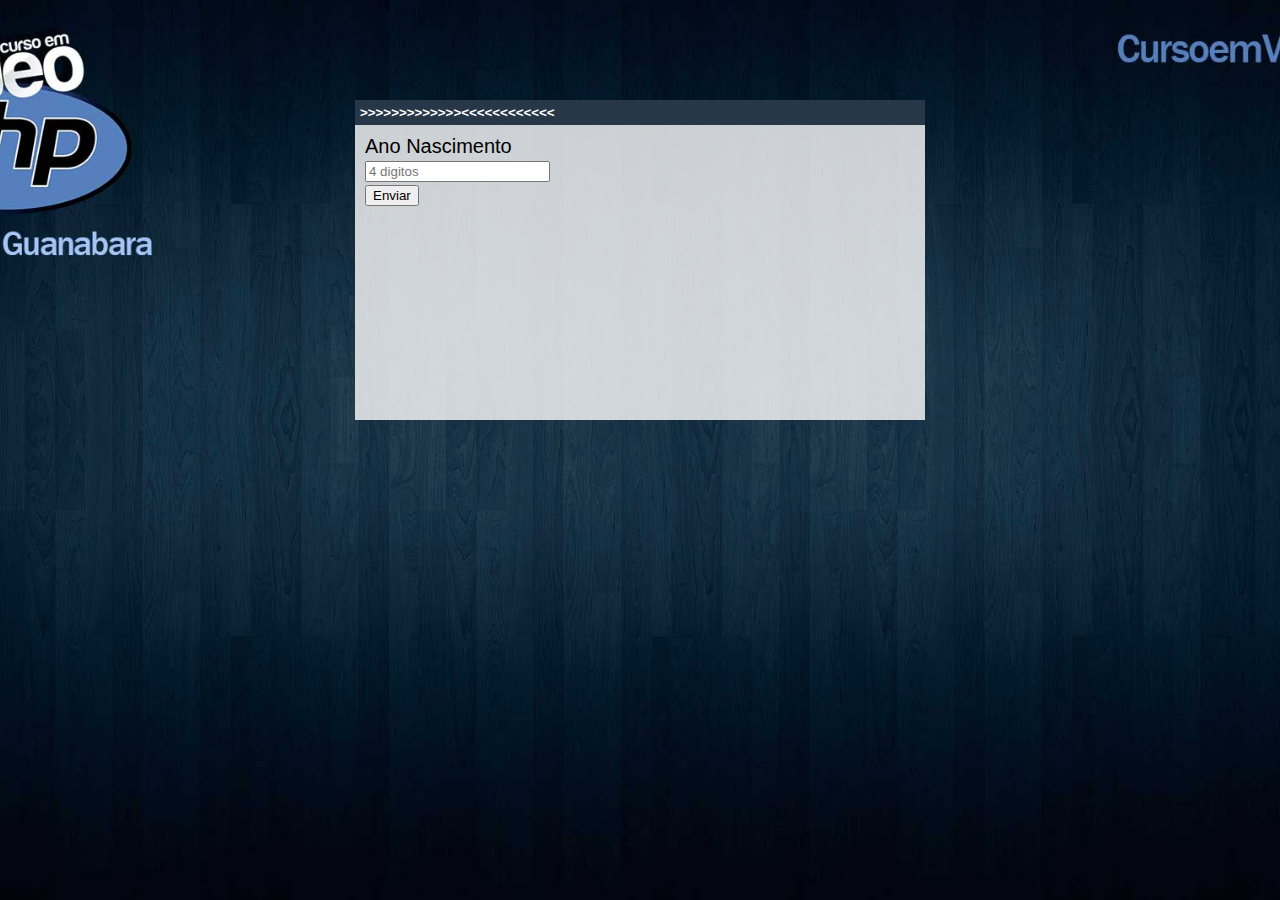
<file: if/index.html>
<!DOCTYPE html>
<html lang="pt">

<head>
    <link rel="stylesheet" href="../_css/estilo.css" />
    <meta charset="UTF-8">
    <!--codificacao de caracteres especiais-->
    <meta http-equiv="X-UA-Compatible" content="IE=edge">
    <meta name="viewport" content="width=device-width, initial-scale=1.0">
    <!-- portabilidade para mobile-->
    <meta name="author" content="Ana Paula Aguiar">
    <!--autor da pagina-->
    <meta name="description" content="Curso PHP">
    <!-- descricao da pagina importante para motores de busca-->
    <meta name="robots" content="index, follow">
    <!-- para conversar como robo de busca-->
    <title>Curso de php - Estrutura IF </title>
</head>

<body>
    <div>
        <form action="dadosVoto.php" method="get">
            <label for="iano"> Ano Nascimento </label><br>
            <input type="number" name="ano" id="iano" placeholder="4 digitos"> <br>
            <input type="submit" value="Enviar">
        </form>
    </div>
</body>

</html>
</file>
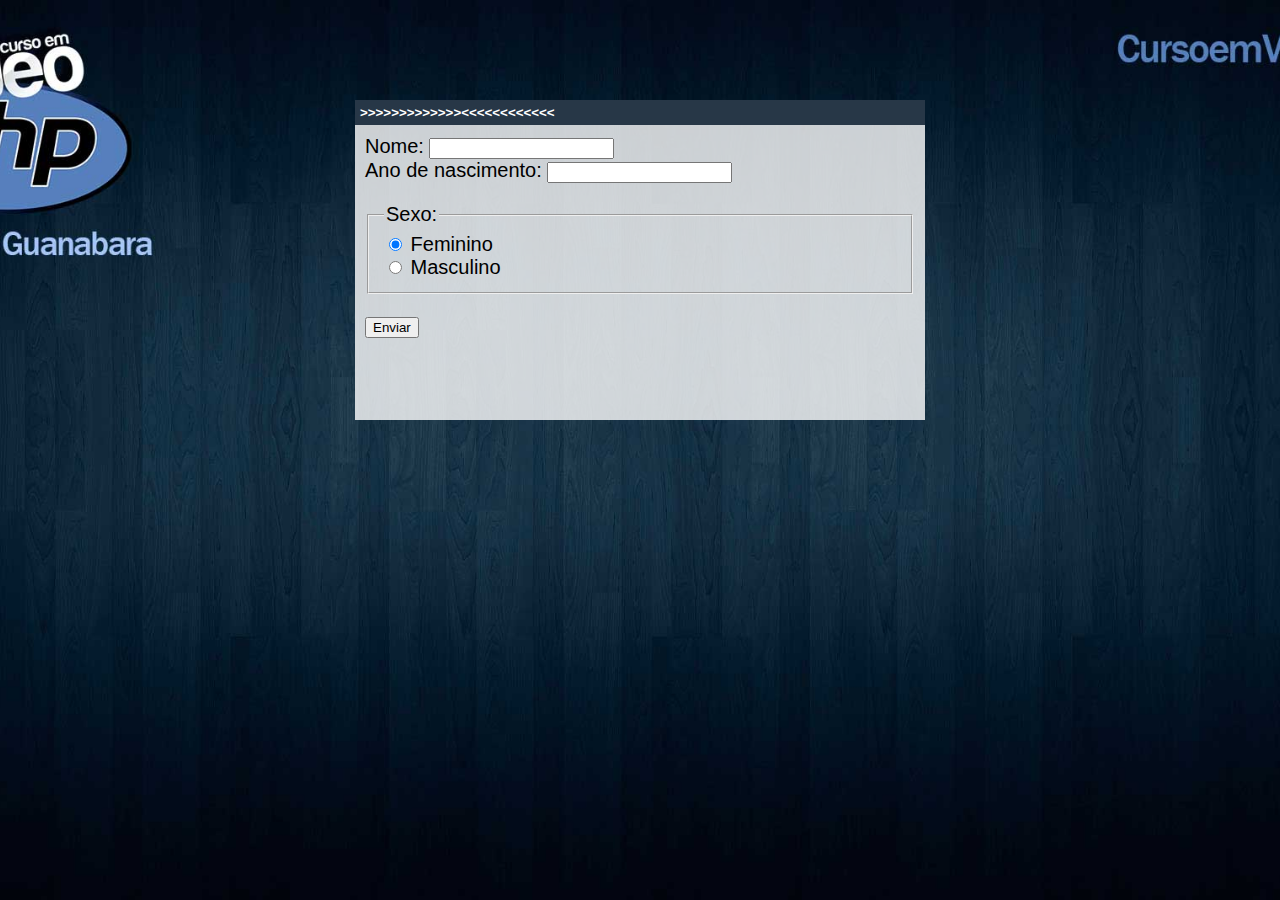
<file: form/formulario.html>
<!DOCTYPE html>
<html lang="pt">

<head>
    <link rel="stylesheet" href="../_css/estilo.css" />
    <meta charset="UTF-8">
    <!--codificacao de caracteres especiais-->
    <meta http-equiv="X-UA-Compatible" content="IE=edge">
    <meta name="viewport" content="width=device-width, initial-scale=1.0">
    <!-- portabilidade para mobile-->
    <meta name="author" content="Ana Paula Aguiar">
    <!--autor da pagina-->
    <meta name="description" content="Curso PHP">
    <!-- descricao da pagina importante para motores de busca-->
    <meta name="robots" content="formulario, follow">
    <!-- para conversar como robo de busca-->
    <title>Curso de PHP - formularios </title>
</head>

<body>
    <div>
        <form method="post" action="dados.php">
            Nome: <input type="text" name="name"><br> Ano de nascimento: <input type="number" name="year"><br>
            <p>
                <fieldset>
                    <legend>Sexo:</legend>
                    <input type="radio" name="sexo" id="fem" value="mulher" checked>
                    <label for="fem">Feminino</label><br>
                    <input type="radio" name="sexo" id="masc" value="homem">
                    <label for="masc">Masculino</label>
                </fieldset>
            </p>
            <input type="submit" value="Enviar">
        </form>
    </div>
</body>

</html>
</file>
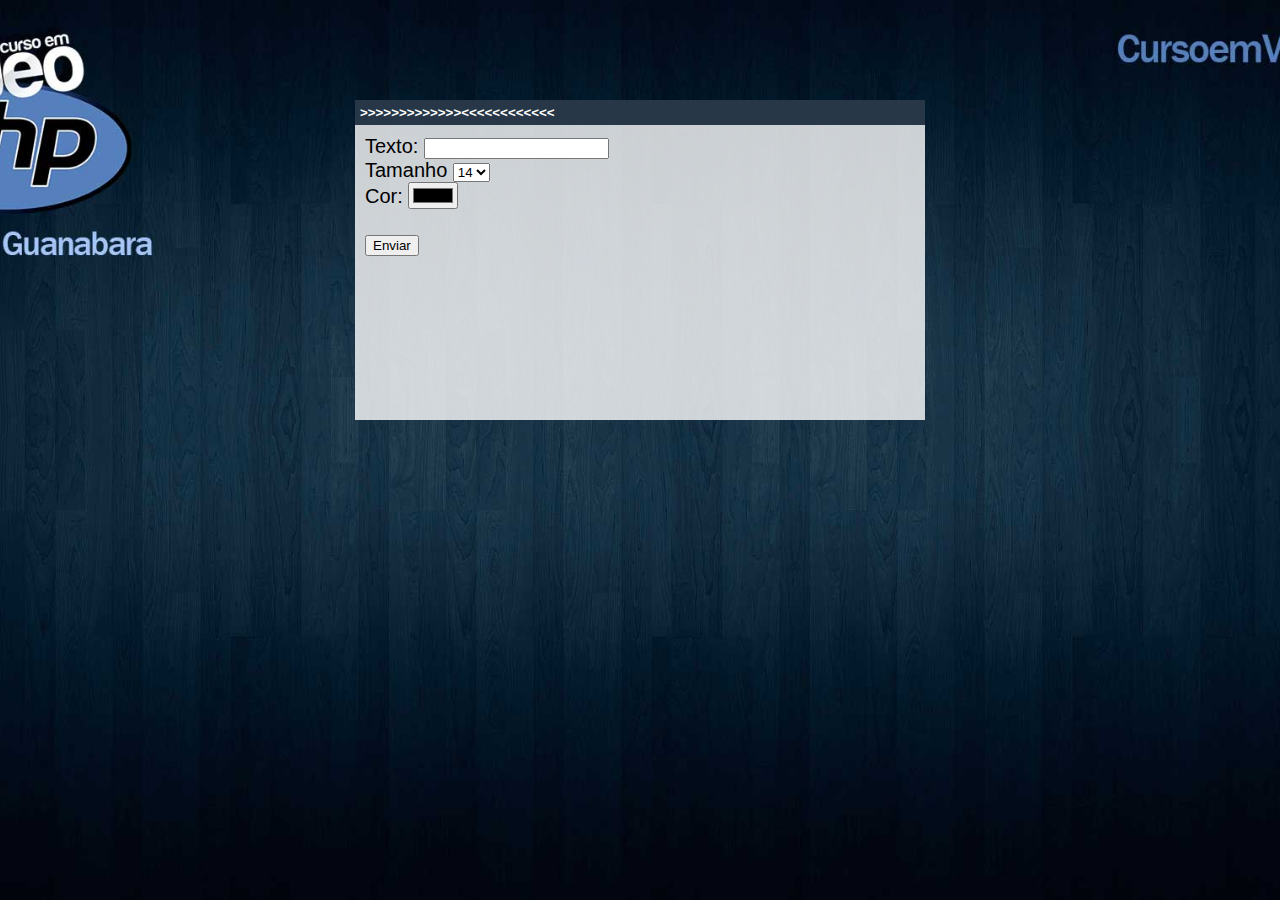
<file: form/formulario02.html>
<!DOCTYPE html>
<html lang="pt">

<head>
    <link rel="stylesheet" href="../_css/estilo.css" />
    <meta charset="UTF-8">
    <!--codificacao de caracteres especiais-->
    <meta http-equiv="X-UA-Compatible" content="IE=edge">
    <meta name="viewport" content="width=device-width, initial-scale=1.0">
    <!-- portabilidade para mobile-->
    <meta name="author" content="Ana Paula Aguiar">
    <!--autor da pagina-->
    <meta name="description" content="Curso PHP">
    <!-- descricao da pagina importante para motores de busca-->
    <meta name="robots" content="formulario, follow">
    <!-- para conversar como robo de busca-->
    <title>Curso de PHP - formularios </title>
</head>

<body>
    <div>
        <form action="dados02.php" method="get">
            <label for="itxt">Texto:</label>
            <input type="text" name="text" id="itxt"><br>
            <label for="itam">Tamanho</label>
            <select name="tam" id="itam">
                    <option value="8pt">8</option>
                    <option value="10pt">10</option>
                    <option value="14pt" selected>14</option>
                    <option value="20pt">20</option>
                    <option value="40pt">40</option>
            </select><br>
            <label for="icor">Cor:</label>
            <input type="color" name="color" id="icor"> <br><br>
            <input type="submit" value="Enviar">
        </form>
    </div>
</body>

</html>
</file>
<file: _css/estilo.css>
html {
    font: 15pt Arial;
}

body {
    background: url("wallpaper-php.jpg") no-repeat top center fixed;
    background-size: cover;
}

div::before {
    content: ">>>>>>>>>>>>><<<<<<<<<<<<";
    font: 10pt Arial;
    font-weight: bold;
    color: white;
    background-color: #273747;
    padding: 5px;
    display: block;
    position: relative;
    top: -10px;
    left: -10px;
    width: 560px;
}

div {
    background-color: rgba(255, 255, 255, .8);
    margin: 100px auto 100px auto;
    padding: 10px;
    width: 550px;
    min-height: 300px;
}

a {
    color: #273747;
    text-decoration: none;
    font-weight: bold;
    font: 11pt Helvetica;
}

a:hover {
    text-decoration: underline;
}

span.foco {
    font-weight: bold;
    color: #7e050c;
}
</file>
